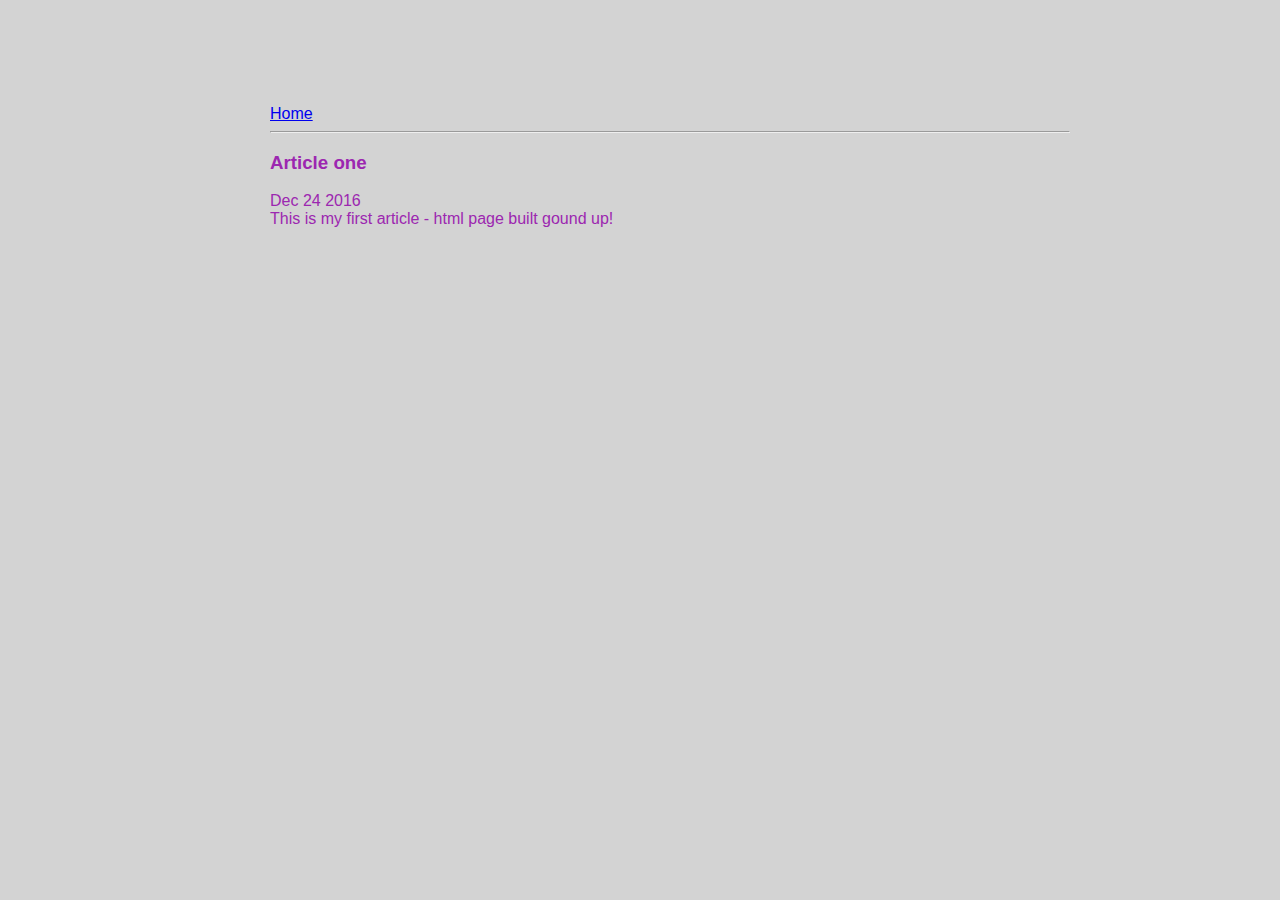
<file: ui/article-one.html>
<!doctype html>
<html>
    <head>
        <title>
            Article one | MD
        </title>
        <meta name="viewport" content="width=device-width, initial scale=1"/>
        <link href="/ui/style.css" rel="stylesheet" />
        
    </head>
    <body>
        <div class = "container">
            <div>
                <a href="/">Home</a>
            </div>
            <hr/>
            <h3>
                Article one
            </h3>
            <div>
                Dec 24 2016
            </div>
            <div>
                This is my first article - html page built gound up!
            </div>
        </div>
    </body>
</html>
</file>
<file: ui/style.css>
body {
    font-family: sans-serif;
    background-color: lightgrey;
    margin-top: 75px;
}

.center {
    text-align: center;
}

.text-big {
    font-size: 300%;
}

.bold {
    font-weight: bold;
}

.img-medium {
    height: 200px;
}

.container{
    max-width: 800px;
    margin: 0 auto;
    color: #9C27B0;
    padding-left: 60px;
    padding-top: 30px;
}
</file>
